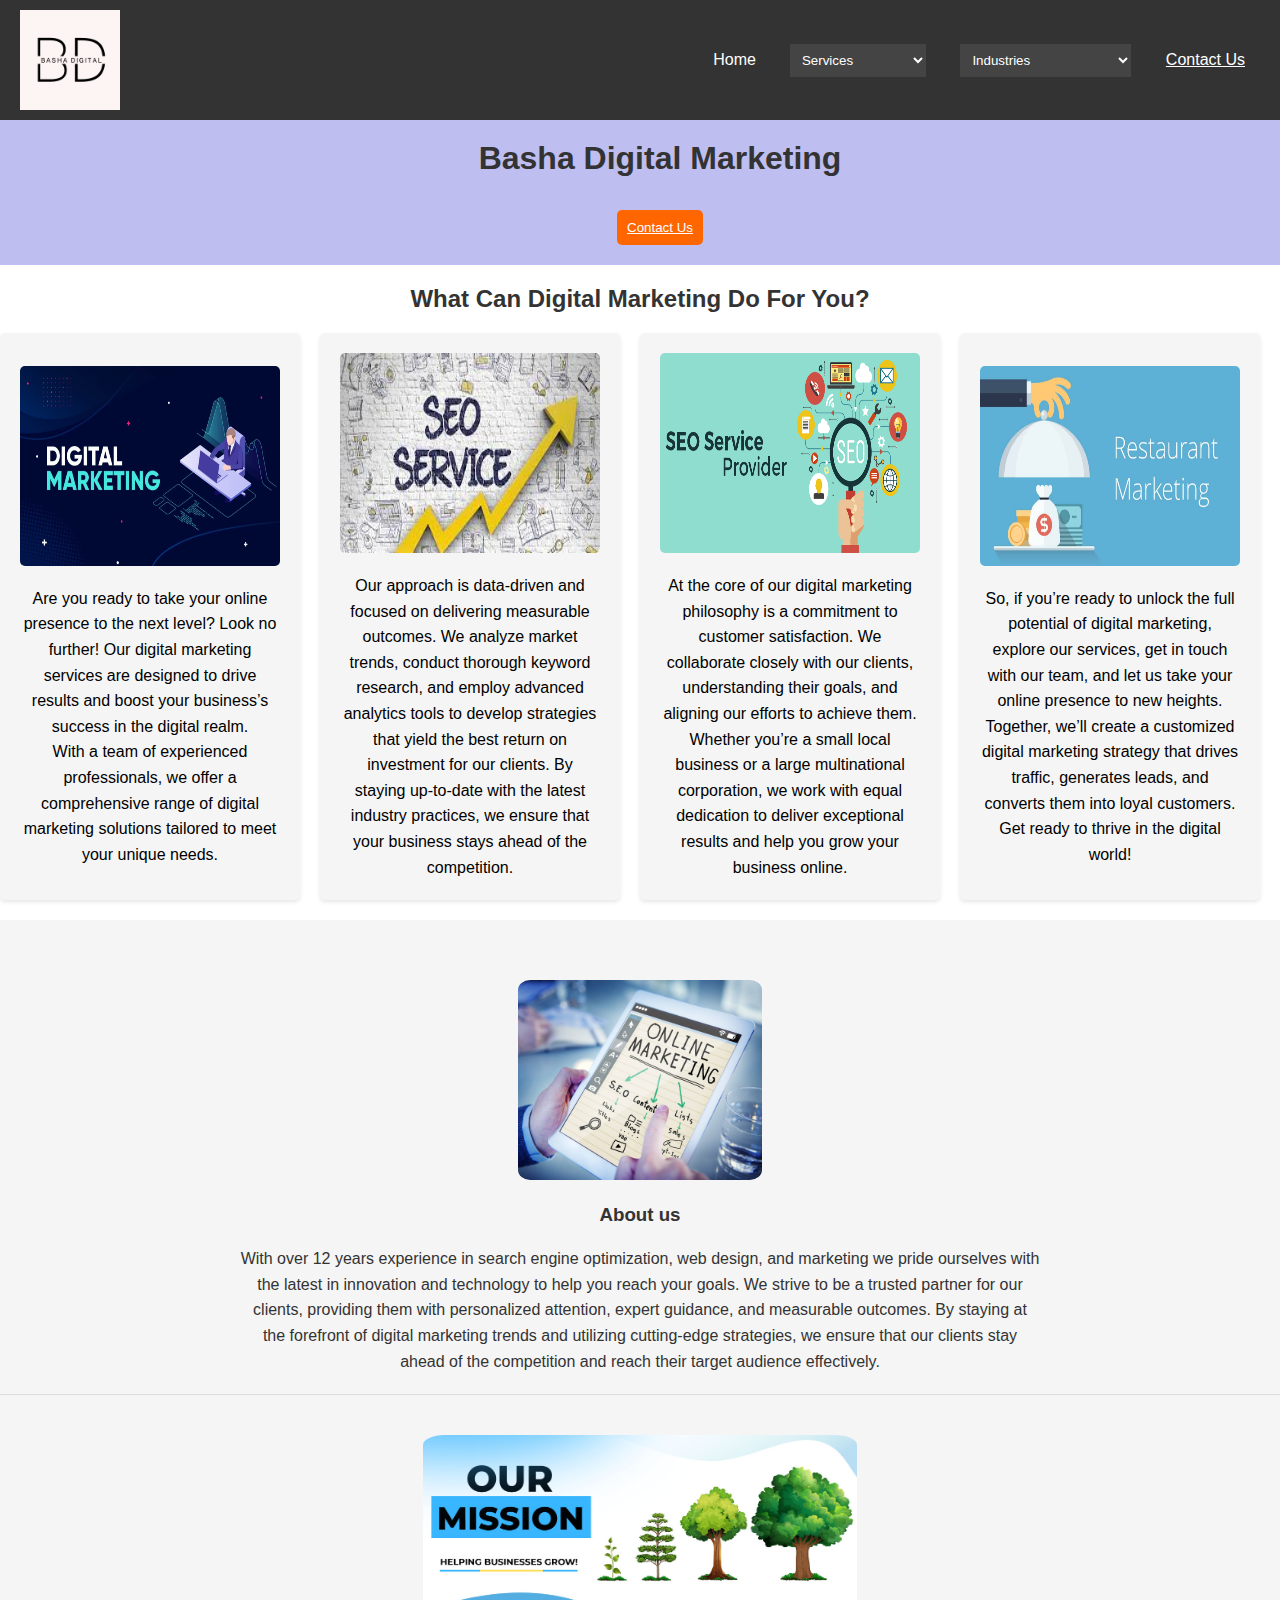
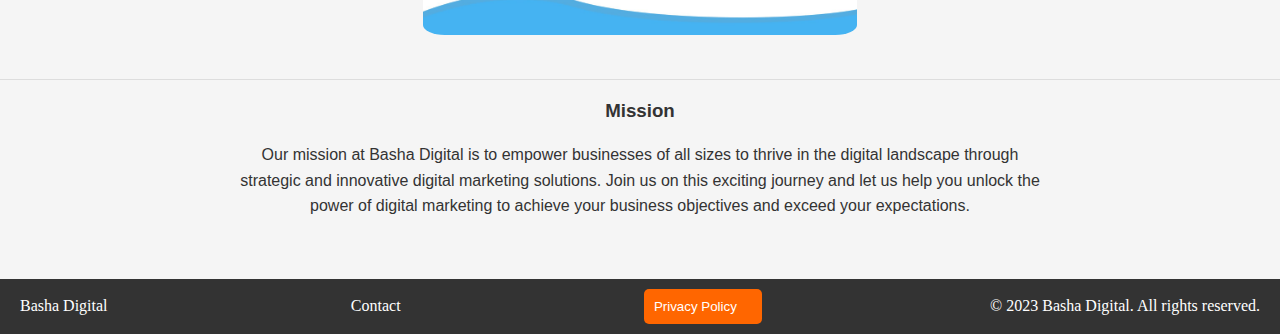
<file: index.html>
<!DOCTYPE html>
<html lang="en">

<head>
    <meta charset="UTF-8">
    <meta name="viewport" content="width=device-width, initial-scale=1.0">
    <link rel="stylesheet" href="style.css">
    <title>Basha Digital</title>
</head>

<body>
    <div class="nav">
        <div class="logo">
            <img src="./img/Basha Digital.png" alt="Basha Digital Logo" height="100px" width="100px">
        </div>
        <ul class="elements">
            <li>Home</li>
            <li>
                <select id="services-dropdown">
                    <option value="Services">Services</option>
                    <option value="Branding">Branding</option>
                    <option value="Digital marketing">Digital marketing</option>
                    <option value="Web design">Web Design</option>
                </select>
            </li>
            <li>
                <select>
                    <option value="Industries">Industries</option>
                    <option value="Digital Marketing">Digital Marketing</option>
                    <option value="Restaurants Marketing">Restaurants Marketing</option>
                    <option value="Dental Marketing">Dental Marketing</option>
                </select>
            </li>
            <li> <a href="./contact.html">Contact Us</a></li>
        </ul>
    </div>
    <div class="head">
        <h1>Basha Digital Marketing</h1>
        <button><a href="./contact.html">Contact Us</a></button>
    </div>
    <div class="main">
        <h2>What Can Digital Marketing Do For You?</h2>
        <div class="content-container">
            <div class="para paraimg"> <img src="./img/digital.jpg" >
                <p>Are you ready to take your online presence to the next level? Look no further! Our digital marketing
                    services are designed to drive results and boost your business’s success in the digital realm.</p>
                <p>With a team of experienced professionals, we offer a comprehensive range of digital marketing
                    solutions tailored to meet your unique needs.</p>

            </div>
            <div class="para paraimg">
                <img src="./img/seo.jpeg">
                <p>Our approach is data-driven and focused on delivering measurable outcomes. We analyze market trends,
                    conduct thorough keyword research, and employ advanced analytics tools to develop strategies that
                    yield the best return on investment for our clients. By staying up-to-date with the latest industry
                    practices, we ensure that your business stays ahead of the competition.</p>
            </div>
        <div class="para paraimg"> <img src="./img/seo-service-provider.png">
            <p>At the core of our digital marketing philosophy is a commitment to customer satisfaction. We
                collaborate closely with our clients, understanding their goals, and aligning our efforts to achieve
                them. Whether you’re a small local business or a large multinational corporation, we work with equal
                dedication to deliver exceptional results and help you grow your business online.</p>
        </div>
        <div class="para paraimg"><img src="./img/Restaurant-Marketing.jpg">
            <p>So, if you’re ready to unlock the full potential of digital marketing, explore our services, get in
                touch with our team, and let us take your online presence to new heights. Together, we’ll create a
                customized digital marketing strategy that drives traffic, generates leads, and converts them into
                loyal customers. Get ready to thrive in the digital world!</p>
        </div>
        </div>
    </div>
    <div class="about">
        <img src="./img/marketing.jpg">
        <h3>About us</h3>
        <p>With over 12 years experience in search engine optimization, web design, and marketing we pride ourselves
            with the latest in innovation and technology to help you reach your goals. We strive to be a trusted partner
            for our clients, providing them with personalized attention, expert guidance, and measurable outcomes. By
            staying at the forefront of digital marketing trends and utilizing cutting-edge strategies, we ensure that
            our clients stay ahead of the competition and reach their target audience effectively.</p>
            <hr>
        <img src="./img/mission.jpg">
        <hr>
        <h3>Mission</h3>
        <p>Our mission at Basha Digital is to empower businesses of all sizes to thrive in the digital landscape through
            strategic and innovative digital marketing solutions. Join us on this exciting journey and let us help you
            unlock the power of digital marketing to achieve your business objectives and exceed your expectations.</p>
    </div>
    <div class="footer">

        <a href="./index.html">Basha Digital</a>
        <a href="./contact.html">Contact</a>
        <button><a href="">Privacy Policy</a></button>
        <p>&copy; 2023 Basha Digital. All rights reserved.</p>
    </div>
</body>

</html>
</file>
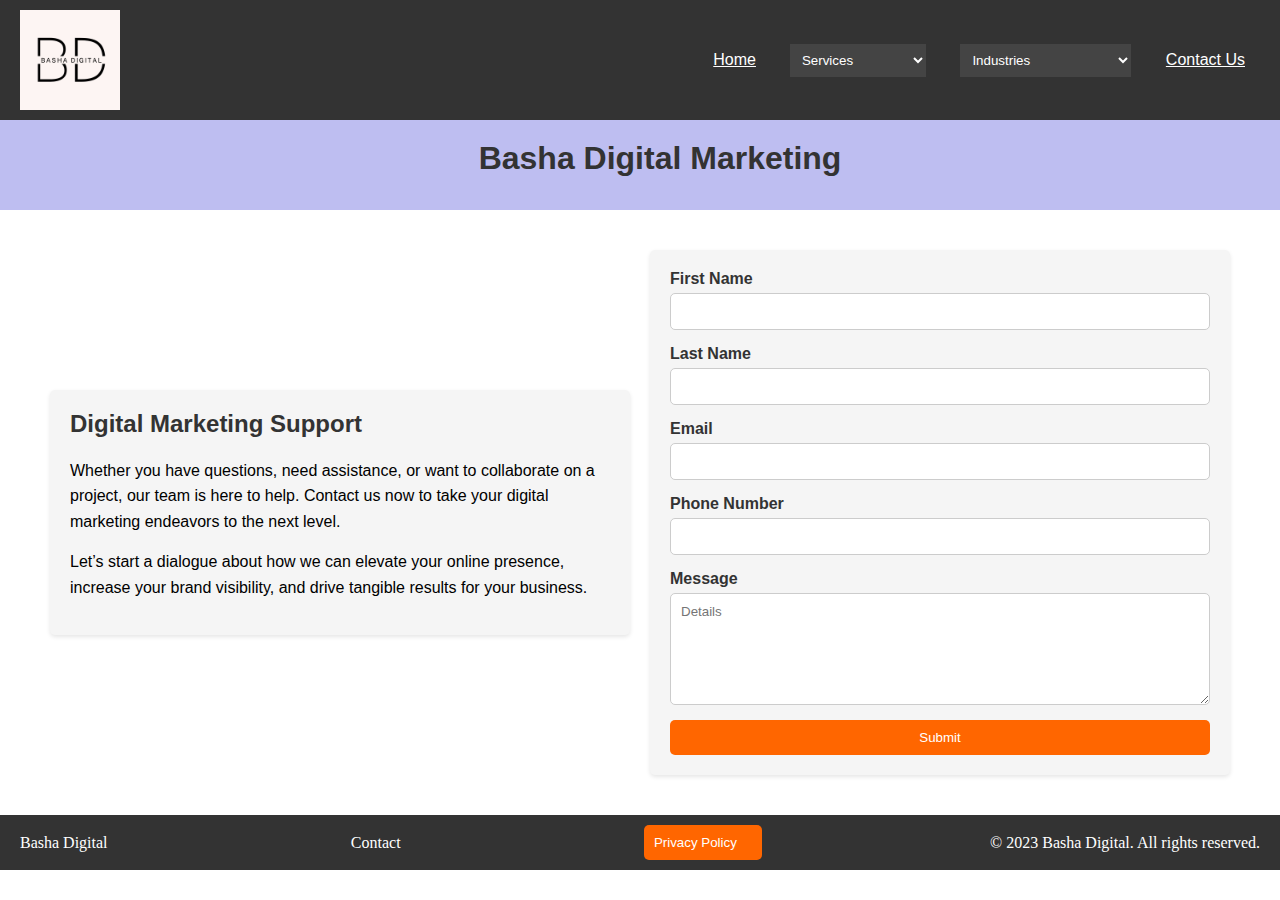
<file: contact.html>
<!DOCTYPE html>
<html lang="en">

<head>
    <meta charset="UTF-8">
    <meta name="viewport" content="width=device-width, initial-scale=1.0">
    <link rel="stylesheet" href="style.css">
    <title>Contact Us</title>
</head>

<body>
    <div class="nav">
        <div class="logo">
            <img src="./img/Basha Digital.png" alt="Basha Digital Logo" height="100px" width="100px">
        </div>
        <ul class="elements">
            <li><a href="index.html">Home</a></li>
            <li>
                <select id="services-dropdown">
                    <option value="Services">Services</option>
                    <option value="Branding">Branding</option>
                    <option value="Digital marketing">Digital marketing</option>
                    <option value="Web design">Web Design</option>
                </select>
            </li>
            <li>
                <select>
                    <option value="Industries">Industries</option>
                    <option value="Digital Marketing">Digital Marketing</option>
                    <option value="Restaurants Marketing">Restaurants Marketing</option>
                    <option value="Dental Marketing">Dental Marketing</option>
                </select>
            </li>
            <li><a href="contact.html">Contact Us</a></li>
        </ul>
    </div>
    <div class="head">
        <h1>Basha Digital Marketing</h1>
    </div>
    <section>

        <div class="elementor-column elementor-col-50">
            <h2 class="elementor-heading-title">Digital Marketing Support</h2>
            <p>Whether you have questions, need assistance, or want to collaborate on a project, our team is here to
                help. Contact us now to take your digital marketing endeavors to the next level.</p>
            <p>Let’s start a dialogue about how we can elevate your online presence, increase your brand visibility, and
                drive tangible results for your business.</p>
        </div>
        <div class="elementor-column elementor-col-50">
            <form method="post" name="New Form">
                <input type="hidden" name="post_id" value="114">
                <input type="hidden" name="form_id" value="b671fe1">
                <input type="hidden" name="referer_title" value="Contact Basha Digital for Marketing Support">
                <input type="hidden" name="queried_id" value="114">
                <label for="form-field-field_6777b0f">First Name</label>
                <input type="text" name="form_fields[field_6777b0f]" id="form-field-field_6777b0f" required>
                <label for="form-field-field_fb44a9f">Last Name</label>
                <input type="text" name="form_fields[field_fb44a9f]" id="form-field-field_fb44a9f" required>
                <label for="form-field-email">Email</label>
                <input type="email" name="form_fields[email]" id="form-field-email" required>
                <label for="form-field-field_870c47a">Phone Number</label>
                <input type="number" name="form_fields[field_870c47a]" id="form-field-field_870c47a" required>
                <label for="form-field-message">Message</label>
                <textarea name="form_fields[message]" id="form-field-message" rows="6" placeholder="Details"
                    required></textarea>
                <button type="submit">Submit</button>
            </form>
        </div>
        </div>
    </section>
    </div>
    </div>
    <div class="footer">

        <a href="./index.html">Basha Digital</a>
        <a href="./contact.html">Contact</a>
        <button><a href="">Privacy Policy</a></button>
        <p>&copy; 2023 Basha Digital. All rights reserved.</p>

    </div>
</body>

</html>
</file>
<file: style.css>
Reset some default styling
body, h1, h2, h3, p, ul, li {
    margin: 0;
    padding: 0;
}

/* Style for the navigation bar */
.nav {
    background-color: #333;
    color: #fff;
    display: flex;
    justify-content: space-between;
    align-items: center;
    padding: 10px 20px;
}

.logo img {
    display: block;
    max-width: 100%;
    height: auto;
}

.elements ul {
    list-style: none;
    display: flex;
    align-items: center;
}

.elements li {
    margin: 0 15px;
    cursor: pointer;
    transition: color 0.3s;
    list-style: none;
    display: inline;
    font-family: Arial, sans-serif;
}

.elements li:hover {
    color: #ff6600;
}

/* Style for the dropdown */
.elements select {
    background-color: #444;
    color: #fff;
    border: none;
    padding: 8px;
    cursor: pointer;
}

/* Style for dropdown options */
.elements select option {
    background-color: #444;
    color: #fff;
}

.head {
    height: auto;
    background-color: #bebef1;
    width: 100%;
    text-align: center;
    padding: 20px;
    align-items: space-evenly;
}

.head h1 {
    margin-bottom: 20px;
    color: #333;
    font-family: "Helvetica Neue", Arial, sans-serif;
}

.head button {
    padding: 10px;
    border-radius: 5px;
    background-color: #ff6600;
    color: #fff;
    border: none;
    cursor: pointer;
    transition: background-color 0.3s;
    margin-top: 20px;
}

.head button:hover {
    background-color: #ff8533;
}

.main {
    text-align: center;
    margin-top: 20px;
}

.main h2 {
    margin-bottom: 20px;
    color: #333;
    font-family: "Helvetica Neue", Arial, sans-serif;
}

.para {
    width: 50%;
    padding: 20px;
    background-color: #f5f5f5;
    border-radius: 5px;
    box-shadow: 0px 2px 4px rgba(0, 0, 0, 0.1);
    font-family: Arial, sans-serif;
    margin-bottom: 20px;
}

.images {
    width: 50%;
    display: flex;
    flex-direction: column;
    margin-top: 20px;
}

.images img {
    max-width: 100%;
    height: auto;
    margin-top: 20px;
    border-radius: 5px;
}

.content-container {
    display: flex;
    justify-content: space-evenly;
    width:90%;
}
a{
    color:white;
}
h1{
    background-color: #bebef1;
    height:30px;
    width:100%;
}
.about{
    text-align:center;
}

/* Style for the about section */
.about {
    text-align: center;
    padding: 40px 0;
    background-color: #f5f5f5;
    color: #333;
}

.about img {
    max-width: 100%;
    height: 200px;
    border-radius: 5%;
    margin: 20px 0;
}

.about hr {
    border: none;
    border-top: 1px solid #ddd;
    margin: 20px 0;
}

.about h3 {
    margin-bottom: 20px;
    font-family: "Helvetica Neue", Arial, sans-serif;
}

.about p {
    margin: 0 auto 20px;
    max-width: 800px;
    font-family: Arial, sans-serif;
    line-height: 1.6;
}

/* Style for the footer */
.footer {
    background-color: #333;
    color: #fff;
    display: flex;
    justify-content: space-between;
    align-items: center;
    padding: 10px 20px;
}

.footer a {
    color: #fff;
    text-decoration: none;
    transition: color 0.3s;
    margin-right: 15px;
}

.footer a:hover {
    color: #ff6600;
}

.footer button {
    padding: 10px;
    border-radius: 5px;
    background-color: #ff6600;
    color: #fff;
    border: none;
    cursor: pointer;
    transition: background-color 0.3s;
}

.footer button:hover {
    background-color: #ff8533;
}

/* Style for the content container */
.content-container {
    display: flex;
    justify-content: space-between;
    width: 100%;
    margin: 0 auto;
}

.para {
    flex: 1;
    padding: 20px;
    background-color: #f5f5f5;
    border-radius: 5px;
    box-shadow: 0px 2px 4px rgba(0, 0, 0, 0.1);
    font-family: Arial, sans-serif;
    margin-right: 20px;
    font-size: 16px
}

.paraimg {
    flex: 1;
    display: flex;
    justify-content: center;
    align-items: center;
    flex-direction: column; /* Added to center-align text vertically */
}

.paraimg img {
    max-width: 100%;
    height: 200px;
    border-radius: 5px;
    margin-bottom: 20px; /* Added to create space between image and paragraph */
}

.paraimg p {
    text-align: center;
    line-height: 1.6;
}
/* Media query for screens with max width of 768px (e.g., mobile devices) */
@media (max-width: 768px) {
    .content-container {
        flex-direction: column; /* Stack content vertically on smaller screens */
    }

    .para,
    .paraimg {
        width: 100%; /* Take up full width on smaller screens */
        margin-right: 0; /* Reset margin for better layout */
    }

    .paraimg img {
        margin-bottom: 10px; /* Reduce space between image and paragraph on smaller screens */
    }
}


/* Reset some default styling */
body, h1, h2, h3, p, ul, li, form {
    margin: 0;
    padding: 0;
}

/* Style for the form section */
section {
    display: flex;
    justify-content: space-between;
    align-items: center;
    padding: 40px;
}

.elementor-column {
    flex: 1;
    padding: 20px;
    background-color: #f5f5f5;
    border-radius: 5px;
    box-shadow: 0px 2px 4px rgba(0, 0, 0, 0.1);
    font-family: Arial, sans-serif;
    margin: 0 10px;
}

.elementor-heading-title {
    margin-bottom: 20px;
    color: #333;
    font-size: 24px;
}

.elementor-column p {
    margin-bottom: 15px;
    line-height: 1.6;
}

/* Style for the form inputs and button */
form {
    display: flex;
    flex-direction: column;
}

label {
    margin-bottom: 5px;
    font-weight: bold;
    color: #333;
}

input,
textarea {
    padding: 10px;
    margin-bottom: 15px;
    border: 1px solid #ccc;
    border-radius: 5px;
    font-family: Arial, sans-serif;
}

textarea {
    resize: vertical;
}

button {
    padding: 10px;
    border-radius: 5px;
    background-color: #ff6600;
    color: #fff;
    border: none;
    cursor: pointer;
    transition: background-color 0.3s;
    font-family: Arial, sans-serif;
}

button:hover {
    background-color: #ff8533;
}
</file>
